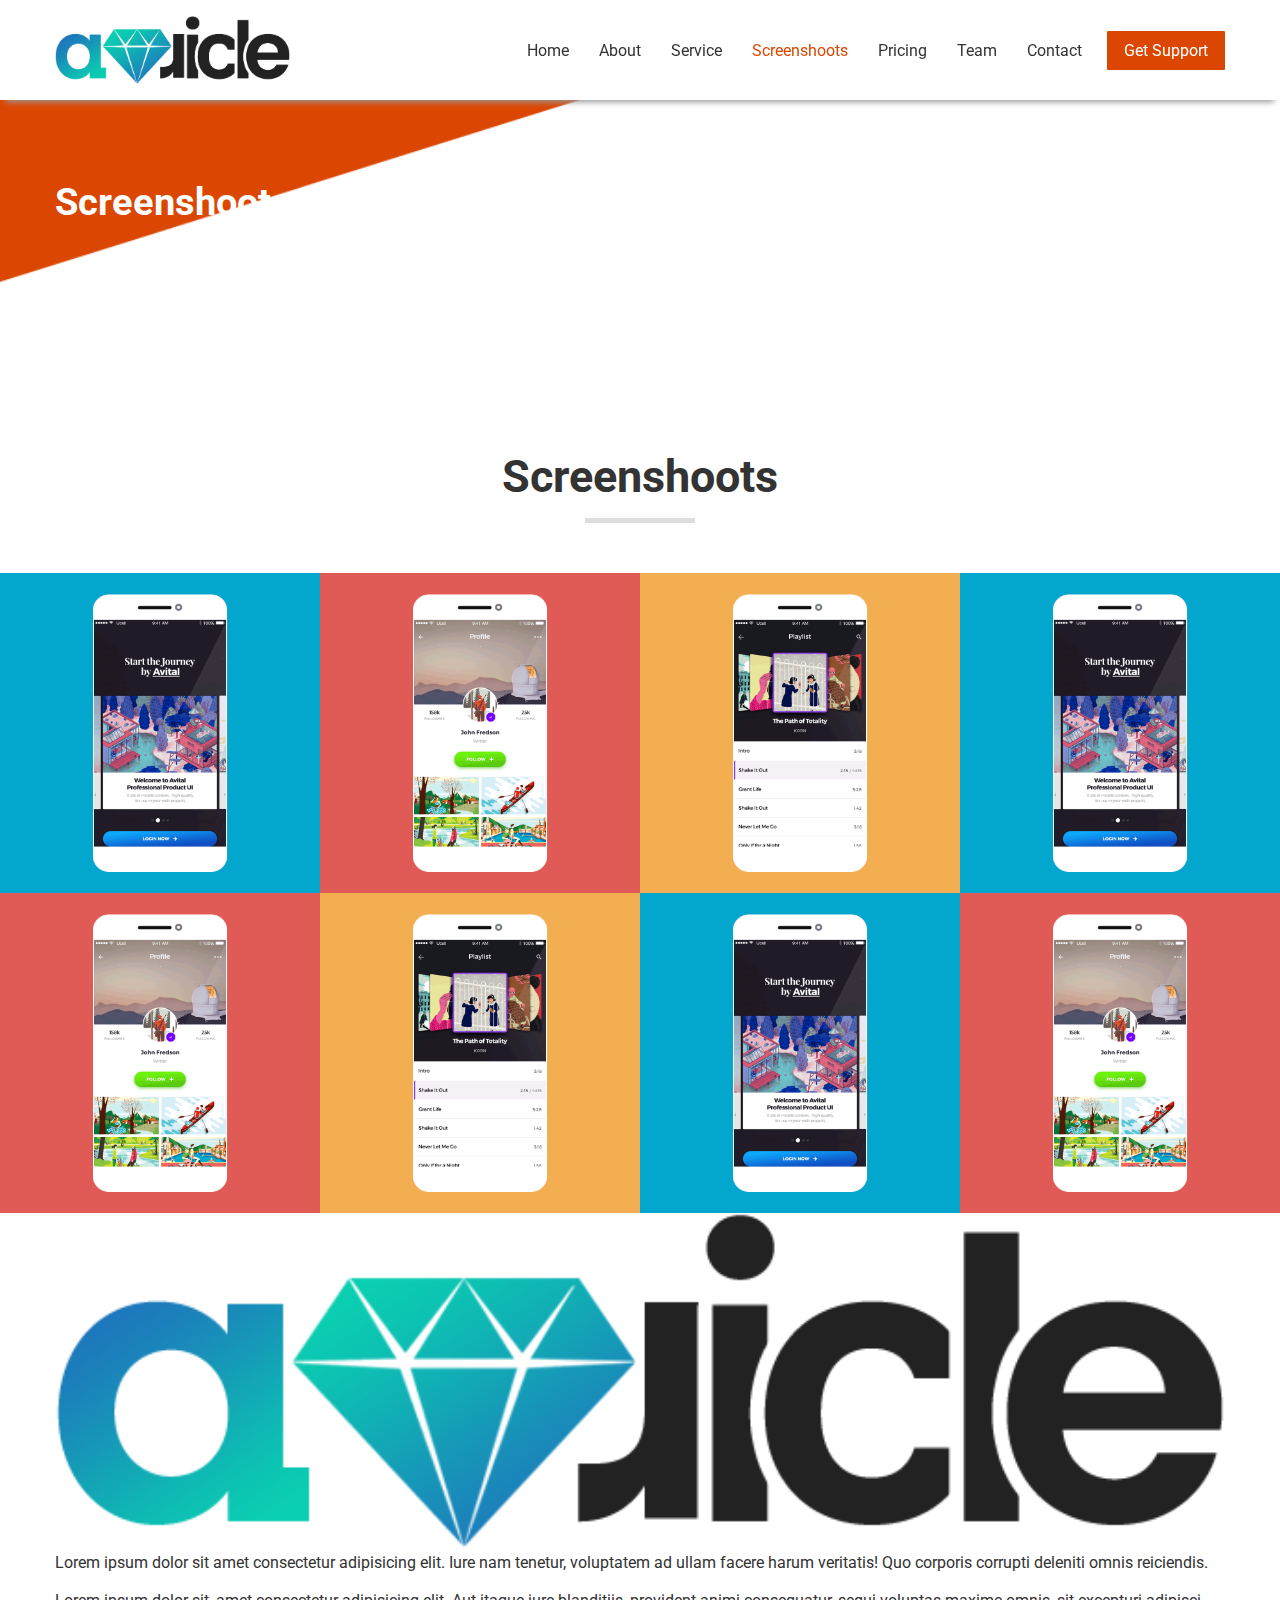
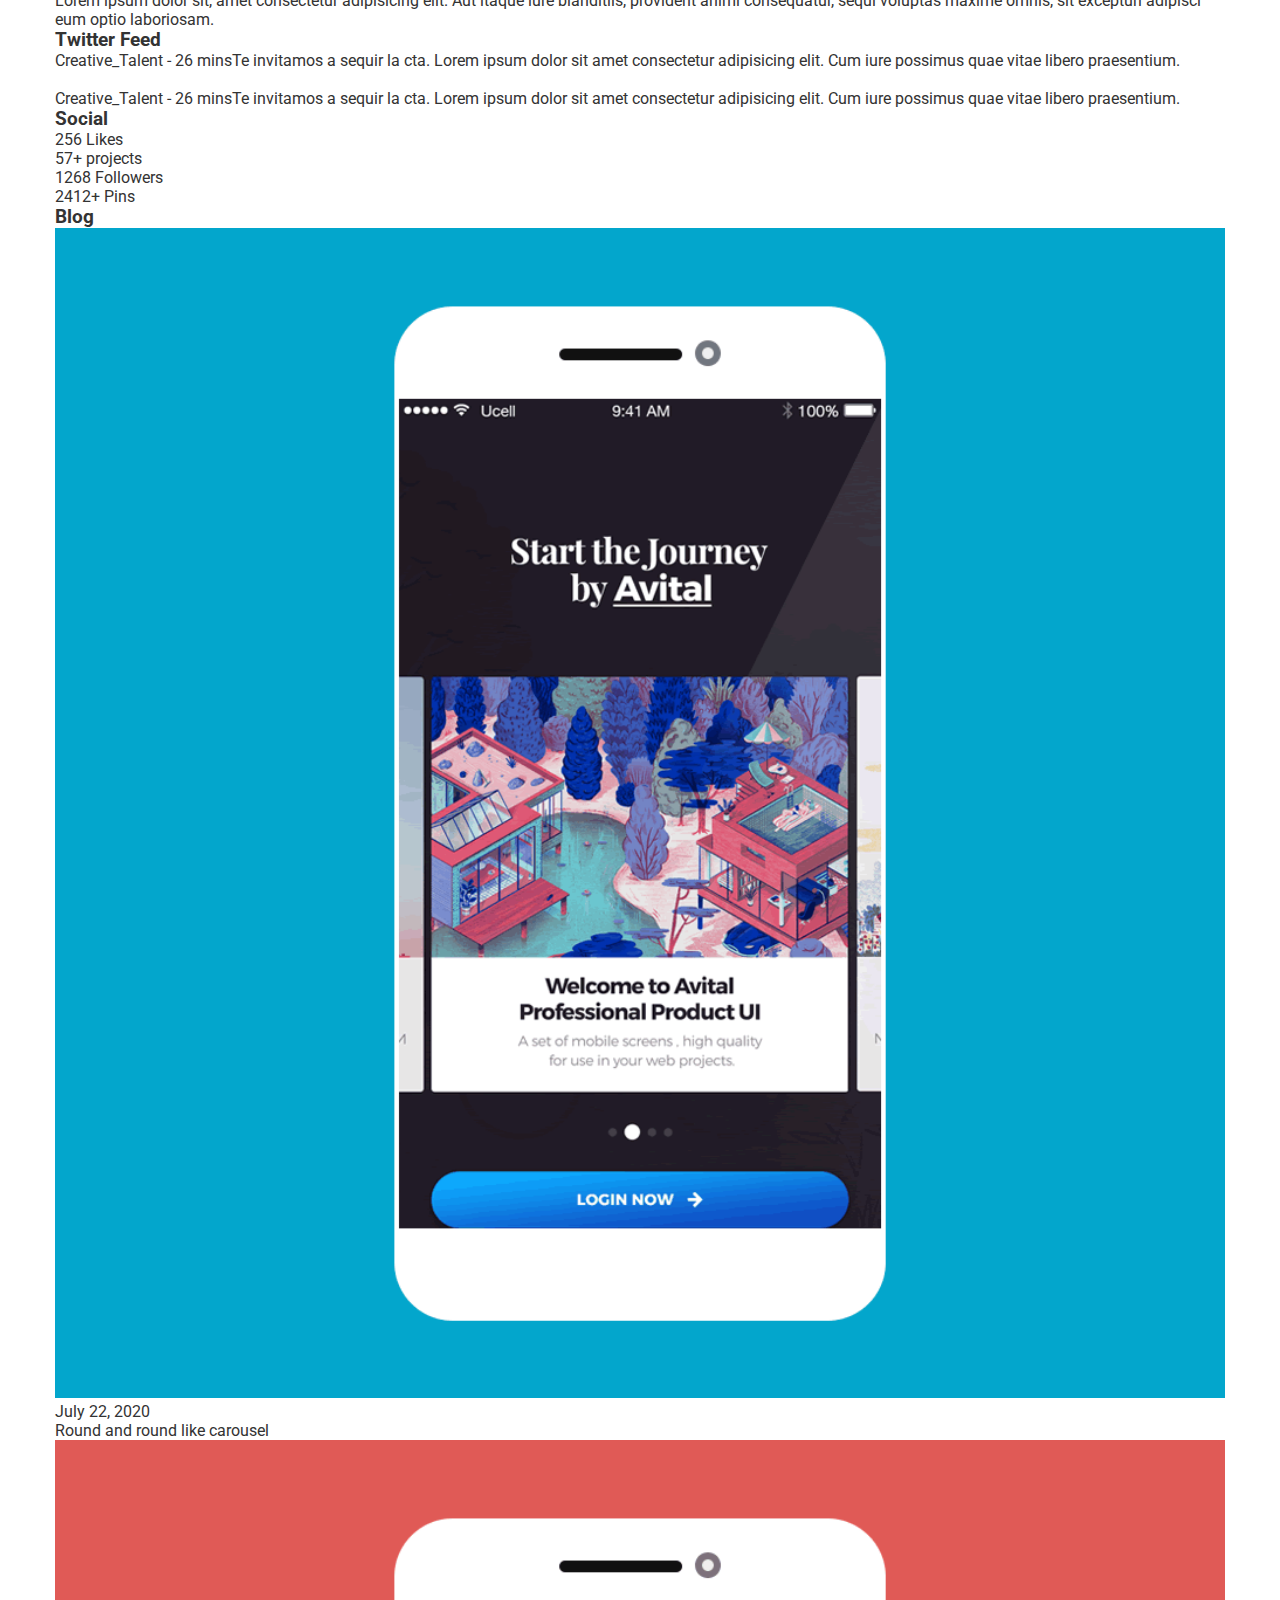
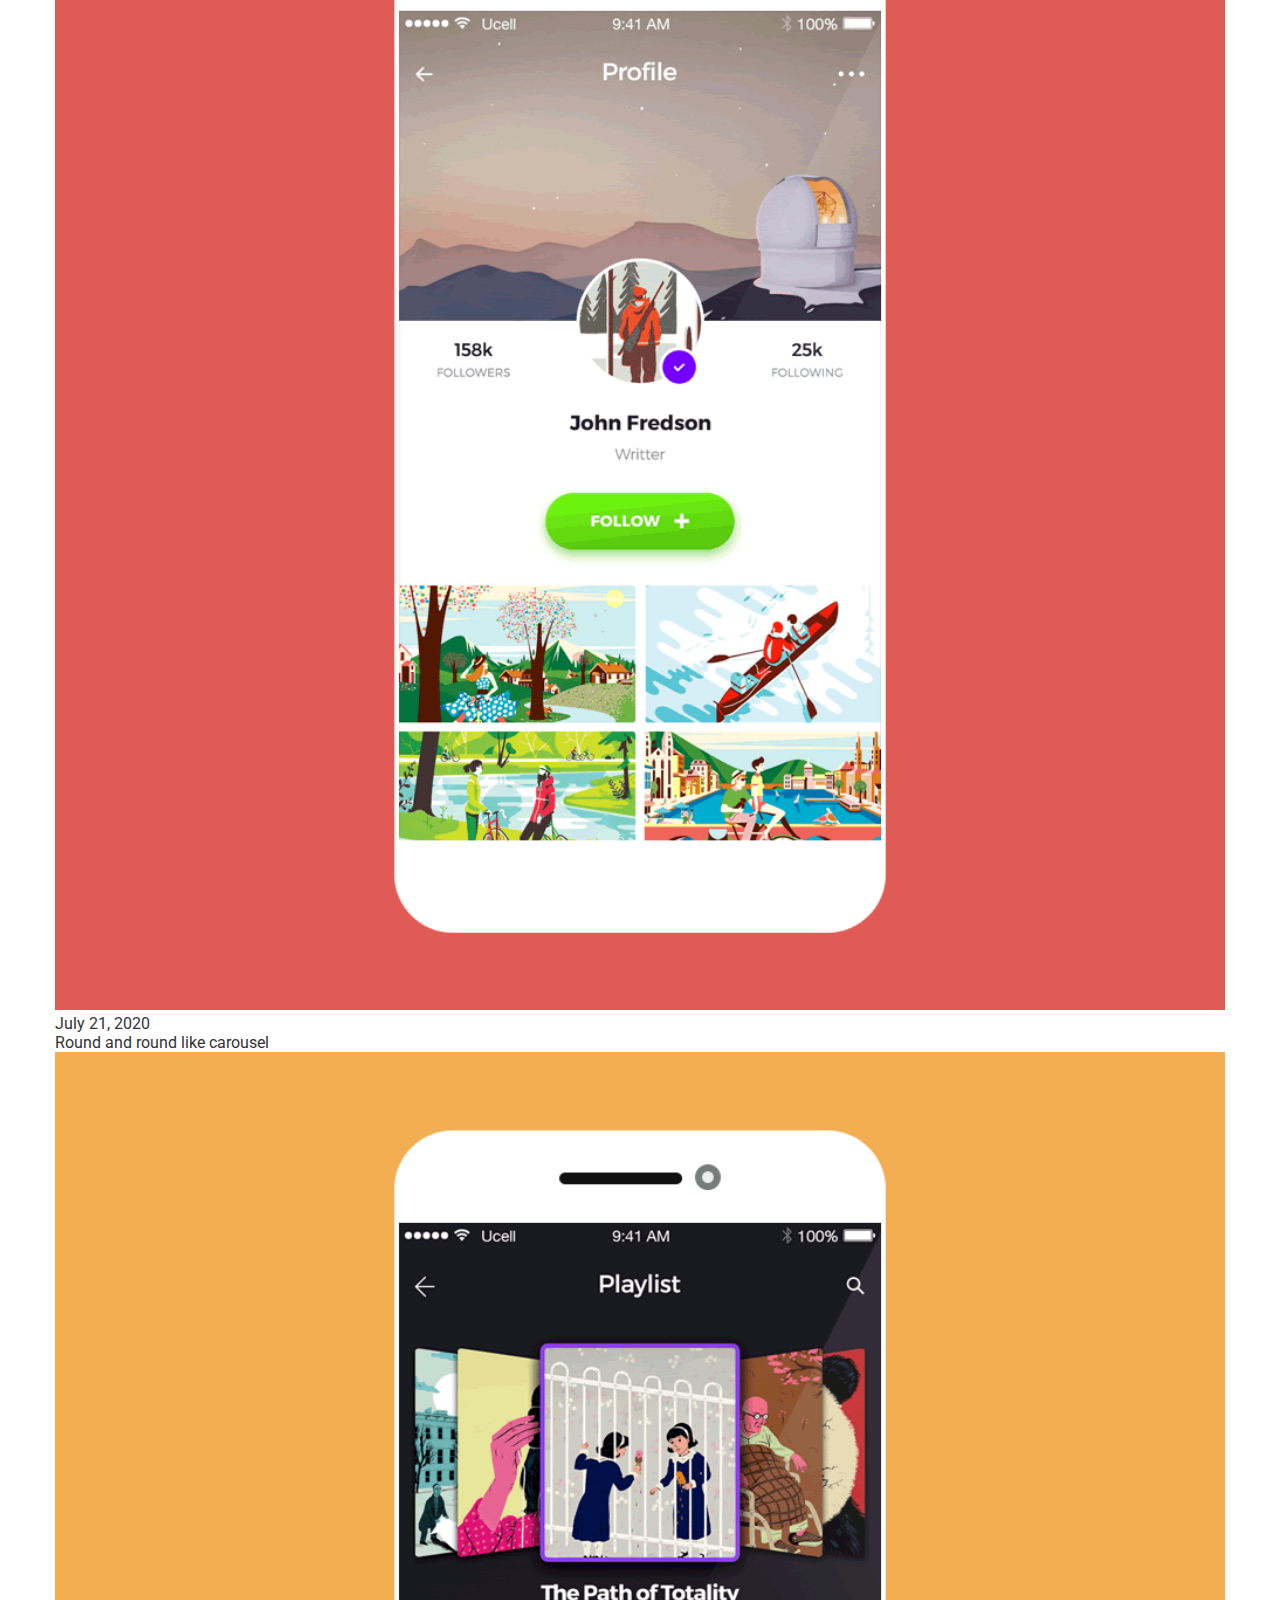
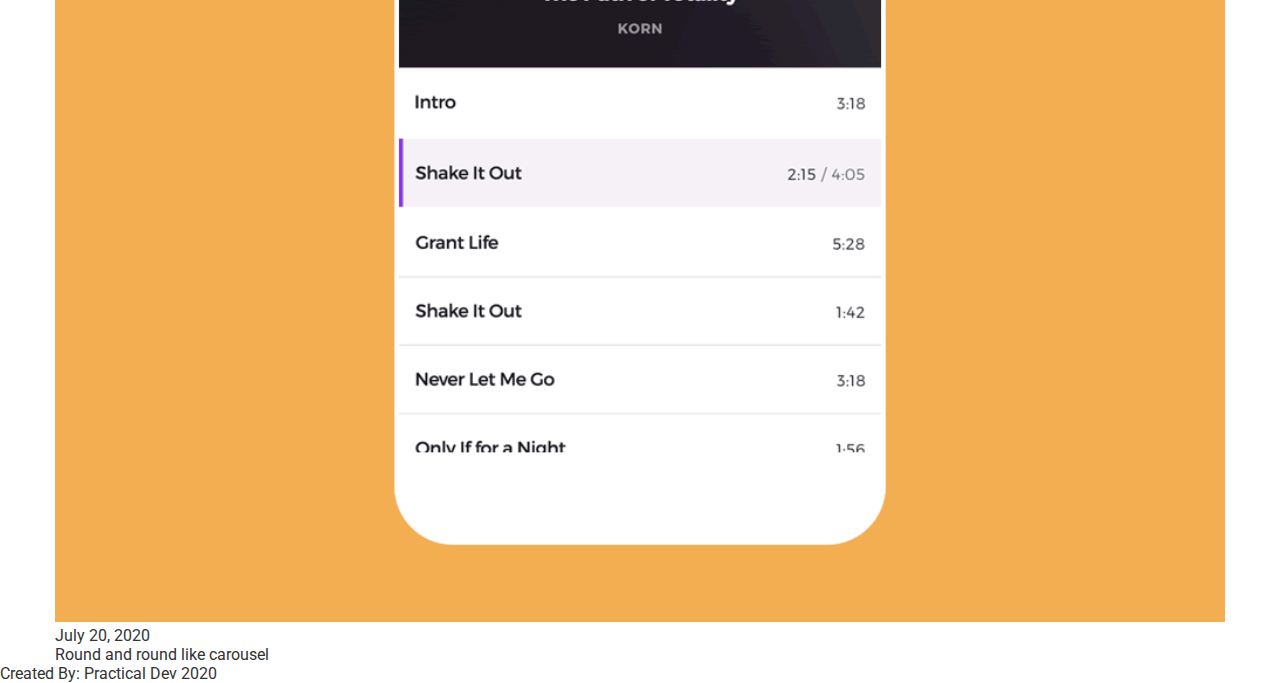
<file: screenshoots.html>
<!DOCTYPE html>
<html lang="en">
  <head>
    <meta charset="UTF-8" />
    <meta name="viewport" content="width=device-width, initial-scale=1.0" />
    <title>HTML & CSS - Auricle Website</title>
    <!-- FONTAWESOME -->
    <link
      rel="stylesheet"
      href="https://cdnjs.cloudflare.com/ajax/libs/font-awesome/5.14.0/css/all.min.css"
      integrity="sha512-1PKOgIY59xJ8Co8+NE6FZ+LOAZKjy+KY8iq0G4B3CyeY6wYHN3yt9PW0XpSriVlkMXe40PTKnXrLnZ9+fkDaog=="
      crossorigin="anonymous"
    />
    <link rel="stylesheet" href="style.css" />
  </head>
  <body>
    <header>
      <nav class="navbar container">
        <div class="navbar-top">
          <img src="images/logo.png" alt="Logo Header" class="logo" />
          <div class="menu-toggle">
            <i class="fas fa-bars"></i>
          </div>
        </div>
        <ul class="nav-list">
          <li><a href="index.html">Home</a></li>
          <li><a href="about.html">About</a></li>
          <li><a href="services.html">Service</a></li>
          <li><a href="screenshoots.html" class="active">Screenshoots</a></li>
          <li><a href="pricing.html">Pricing</a></li>
          <li><a href="team.html">Team</a></li>
          <li><a href="contact.html">Contact</a></li>
        </ul>
        <div class="navbar-button">
          <div class="btn">Get Support</div>
        </div>
      </nav>
    </header>
    <div class="sidebar">
      <ul class="sidebar-nav-list">
        <li><a href="index.html">Home</a></li>
        <li><a href="about.html">About</a></li>
        <li><a href="services.html">Service</a></li>
        <li><a href="screenshoots.html">Screenshoots</a></li>
        <li><a href="pricing.html">Pricing</a></li>
        <li><a href="team.html">Team</a></li>
        <li><a href="contact.html">Contact</a></li>
      </ul>
    </div>

    <main>
      <section class="page-banner">
        <div class="container">
          <h2>Screenshoots</h2>
        </div>
      </section>

      <section class="screenshoots">
        <h1 class="section-title center">Screenshoots</h1>
        <div class="screenshoots-grid">
          <img src="images/scr1.png" alt="scr1" />
          <img src="images/scr2.png" alt="scr2" />
          <img src="images/scr3.png" alt="scr3" />
          <img src="images/scr1.png" alt="scr1" />
          <img src="images/scr2.png" alt="scr2" />
          <img src="images/scr3.png" alt="scr3" />
          <img src="images/scr1.png" alt="scr1" />
          <img src="images/scr2.png" alt="scr2" />
        </div>
      </section>
    </main>

    <footer>
      <div class="footer-top container">
        <div class="footer-item brand">
          <img
            src="images/logo.png"
            class="footer-logo"
            alt="footer logo"
          />
          <p>
            Lorem ipsum dolor sit amet consectetur adipisicing elit. Iure nam
            tenetur, voluptatem ad ullam facere harum veritatis! Quo corporis
            corrupti deleniti omnis reiciendis.
          </p>
          <br />
          <p>
            Lorem ipsum dolor sit, amet consectetur adipisicing elit. Aut itaque
            iure blanditiis, provident animi consequatur, sequi voluptas maxime
            omnis, sit excepturi adipisci eum optio laboriosam.
          </p>
        </div>

        <div class="footer-item">
          <h3>Twitter Feed</h3>
          <p>
            <i class="fab fa-twitter"></i>
            Creative_Talent - 26 minsTe invitamos a sequir la cta. Lorem ipsum
            dolor sit amet consectetur adipisicing elit. Cum iure possimus quae
            vitae libero praesentium.
          </p>
          <br />
          <p>
            <i class="fab fa-twitter"></i>
            Creative_Talent - 26 minsTe invitamos a sequir la cta. Lorem ipsum
            dolor sit amet consectetur adipisicing elit. Cum iure possimus quae
            vitae libero praesentium.
          </p>
        </div>

        <div class="footer-item social">
          <h3>Social</h3>
          <ul>
            <li>
              <i class="fab fa-facebook"></i>
              256 Likes
            </li>
            <li>
              <i class="fab fa-github"></i>
              57+ projects
            </li>
            <li>
              <i class="fab fa-instagram"></i>
              1268 Followers
            </li>
            <li>
              <i class="fab fa-pinterest"></i>
              2412+ Pins
            </li>
          </ul>
        </div>

        <div class="footer-item blog">
          <h3>Blog</h3>
          <div class="posts">
            <div class="post">
              <img src="images/scr1.png" alt="post image" />
              <div class="post-info">
                <p class="post-date">July 22, 2020</p>
                <p class="post-head">Round and round like carousel</p>
              </div>
            </div>

            <div class="post">
              <img src="images/scr2.png" alt="post image" />
              <div class="post-info">
                <p class="post-date">July 21, 2020</p>
                <p class="post-head">Round and round like carousel</p>
              </div>
            </div>

            <div class="post">
              <img src="images/scr3.png" alt="post image" />
              <div class="post-info">
                <p class="post-date">July 20, 2020</p>
                <p class="post-head">Round and round like carousel</p>
              </div>
            </div>
          </div>
        </div>
      </div>
      <div class="footer-bottom">
        <p>Created By: Practical Dev 2020</p>
      </div>
    </footer>

    <script>
      const menuToggleButton = document.querySelector('.menu-toggle');
      const sidebar = document.querySelector('.sidebar');
  
      menuToggleButton.addEventListener('click', () => {
        sidebar.classList.toggle('open')
      })
    </script>
  </body>
</html>
</file>
<file: style.css>
@import url("https://fonts.googleapis.com/css2?family=Roboto:wght@400&display=swap");

*,
*::before,
*::after {
    margin: 0px;
    padding: 0;
    -webkit-box-sizing: border-box;
    box-sizing: border-box;
}

body {
    font-family: "Roboto", sans-serif;
    color: #333;
}

ul {
    list-style: none;
}

a {
    text-decoration: none;
    color: #333;
}

img {
    width: 100%;
    height: auto;
}

.container {
    width: 1200px;
    max-width: 100%;
    margin-left: auto;
    margin-right: auto;
    padding-left: 15px;
    padding-right: 15px;
}

.btn {
    display: inline-block;
    padding: 10px 17px;
    background-color: #db4703;
    color: #ffffff;
    text-align: center;
    border-radius: 1px;
    cursor: pointer;
}

.btn:hover {
    background-color: #000000;
}

.bg-gradient {
    min-height: 420px;
    padding: 100px 0;
    background: url("images/bg_gradient.png") no-repeat;
    background-size: cover;
    background-position: center;
    position: relative;
}

@media (min-width: 576px) {
    .bg-gradient {
        padding: 150px 0;
    }
}

.bg-gradient::before,
.bg-gradient::after {
    content: "";
    width: 100%;
    height: 20px;
    display: block;
    position: absolute;
}

@media (min-width: 576px) {

    .bg-gradient::before,
    .bg-gradient::after {
        height: 120px;
    }
}

.bg-gradient::before {
    background: url("images/top_layer.png");
    background-size: 100% 100%;
    top: 0;
}

.bg-gradient::after {
    background: url("images/bottom_layer.png");
    background-size: 100% 100%;
    bottom: 0;
}

.section-title {
    margin-top: 50px;
    margin-bottom: 50px;
    font-size: 45px;
    color: #333333;
}

.section-title::after {
    content: "";
    width: 110px;
    height: 5px;
    margin: 15px 0 30px;
    background-color: #dddddd;
    display: block;
}

.section-title.center {
    text-align: center;
}

.section-title.center::after {
    margin-left: auto;
    margin-right: auto;
}

.section-title>span {
    color: #db4703;
}

header {
    position: fixed;
    top: 0;
    left: 0;
    width: 100%;
    z-index: 100;
    background: #ffffff;
    display: -webkit-box;
    display: -ms-flexbox;
    display: flex;
    -webkit-box-pack: center;
    -ms-flex-pack: center;
    justify-content: center;
    -webkit-box-align: center;
    -ms-flex-align: center;
    align-items: center;
    -webkit-box-orient: horizontal;
    -webkit-box-direction: normal;
    -ms-flex-direction: row;
    flex-direction: row;
    -ms-flex-wrap: wrap;
    flex-wrap: wrap;
    min-height: 100px;
    -webkit-box-shadow: 0 8px 6px -6px #999999;
    box-shadow: 0 8px 6px -6px #999999;
}

header .navbar {
    display: -webkit-box;
    display: -ms-flexbox;
    display: flex;
    -webkit-box-pack: justify;
    -ms-flex-pack: justify;
    justify-content: space-between;
    -webkit-box-align: stretch;
    -ms-flex-align: stretch;
    align-items: stretch;
    -webkit-box-orient: vertical;
    -webkit-box-direction: normal;
    -ms-flex-direction: column;
    flex-direction: column;
    -ms-flex-wrap: wrap;
    flex-wrap: wrap;
    height: 100%;
    padding-top: 10px;
    padding-bottom: 10px;
}

@media (min-width: 576px) {
    header .navbar {
        -webkit-box-orient: horizontal;
        -webkit-box-direction: normal;
        -ms-flex-direction: row;
        flex-direction: row;
        -webkit-box-align: center;
        -ms-flex-align: center;
        align-items: center;
    }
}

header .navbar-top {
    display: -webkit-box;
    display: -ms-flexbox;
    display: flex;
    -webkit-box-pack: justify;
    -ms-flex-pack: justify;
    justify-content: space-between;
    -webkit-box-align: center;
    -ms-flex-align: center;
    align-items: center;
    -webkit-box-orient: horizontal;
    -webkit-box-direction: normal;
    -ms-flex-direction: row;
    flex-direction: row;
    -ms-flex-wrap: wrap;
    flex-wrap: wrap;
    -webkit-box-flex: 1;
    -ms-flex: 1;
    flex: 1;
}

header .navbar-top img {
    max-width: 235px;
}

header .navbar .menu-toggle {
    display: -webkit-box;
    display: -ms-flexbox;
    display: flex;
    -webkit-box-pack: center;
    -ms-flex-pack: center;
    justify-content: center;
    -webkit-box-align: center;
    -ms-flex-align: center;
    align-items: center;
    -webkit-box-orient: horizontal;
    -webkit-box-direction: normal;
    -ms-flex-direction: row;
    flex-direction: row;
    -ms-flex-wrap: wrap;
    flex-wrap: wrap;
    padding: 5px;
    color: #db4703;
    border: 2px solid #db4703;
    border-radius: 5px;
    font-size: 25px;
    cursor: pointer;
}

@media (min-width: 992px) {
    header .navbar .menu-toggle {
        display: none;
    }
}

header .navbar .nav-list {
    display: none;
}

@media (min-width: 992px) {
    header .navbar .nav-list {
        display: -webkit-box;
        display: -ms-flexbox;
        display: flex;
    }
}

header .navbar .nav-list a {
    padding: 5px 15px;
}

header .navbar .nav-list a:hover {
    color: #db4703;
}

header .navbar .nav-list .active {
    color: #db4703;
}

header .navbar .navbar-button {
    margin-top: 10px;
}

@media (min-width: 576px) {
    header .navbar .navbar-button {
        margin: 0 0 0 10px;
    }
}

header .navbar .navbar-button .btn {
    display: block;
}

.sidebar {
    position: fixed;
    left: -992px;
    top: 136.6px;
    z-index: 999;
    width: 100%;
    height: calc(100vh - 136.6px);
    background-color: #db4703;
    opacity: 0.3;
    -webkit-transition: all 0.5s ease-in-out;
    transition: all 0.5s ease-in-out;
}

.sidebar.open {
    left: 0;
    opacity: 1;
}

@media (min-width: 576px) {
    .sidebar {
        top: 100px;
        height: calc(100vh - 100px);
    }
}

@media (min-width: 992px) {
    .sidebar {
        display: none;
    }
}

.sidebar-nav-list {
    padding: 10px;
}

.sidebar-nav-list li {
    padding: 10px;
    text-align: center;
}

.sidebar-nav-list li a {
    color: #ffffff;
    padding: 5px;
    font-size: 19px;
}

.sidebar-nav-list li a:hover {
    color: #db4703;
}

main {
    margin-top: 136.6px;
}

@media (min-width: 576px) {
    main {
        margin-top: 100px;
    }
}

.banner {
    min-height: 450px;
    background: url("images/slide1.png") no-repeat;
    background-size: cover;
    background-position: center;
    text-align: center;
    overflow: hidden;
}

@media (min-width: 768px) {
    .banner {
        display: -webkit-box;
        display: -ms-flexbox;
        display: flex;
        -webkit-box-pack: stretch;
        -ms-flex-pack: stretch;
        justify-content: stretch;
        -webkit-box-align: center;
        -ms-flex-align: center;
        align-items: center;
        -webkit-box-orient: horizontal;
        -webkit-box-direction: normal;
        -ms-flex-direction: row;
        flex-direction: row;
        -ms-flex-wrap: wrap;
        flex-wrap: wrap;
    }
}

.banner .container {
    display: -ms-grid;
    display: grid;
    grid-gap: 10px;
    /* -ms-grid-columns: (1fr)[1]; */
    grid-template-columns: repeat(1, 1fr);
}

@media (min-width: 768px) {
    .banner .container {
        display: -ms-grid;
        display: grid;
        grid-gap: 10px;
        /* -ms-grid-columns: (1fr)[2]; */
        grid-template-columns: repeat(2, 1fr);
    }
}

.banner .container .banner-content {
    font-size: 30px;
    color: #ffffff;
}

@media (min-width: 768px) {
    .banner .container .banner-content {
        display: -webkit-box;
        display: -ms-flexbox;
        display: flex;
        -webkit-box-pack: center;
        -ms-flex-pack: center;
        justify-content: center;
        -webkit-box-align: center;
        -ms-flex-align: center;
        align-items: center;
        -webkit-box-orient: vertical;
        -webkit-box-direction: normal;
        -ms-flex-direction: column;
        flex-direction: column;
        -ms-flex-wrap: wrap;
        flex-wrap: wrap;
    }
}

.banner .container .banner-content h2,
.banner .container .banner-content p,
.banner .container .banner-content .btn {
    margin: 25px 0;
}

.banner .container .banner-content .btn {
    background-color: #ffffff;
    color: #db4703;
    font-size: 18px;
    border: 1px solid #db4703;
}

.banner .container .banner-content .btn:hover {
    background-color: #000000;
    color: #ffffff;
}

@media (min-width: 768px) {
    .banner .container .banner-image {
        width: 165%;
        margin-top: 100px;
    }
}

.about {
    margin: 50px 0;
}

.about-items {
    text-align: center;
}

.about-items .about-item {
    margin-bottom: 20px;
}

@media (min-width: 576px) {
    .about-items .about-item {
        display: -ms-grid;
        display: grid;
        grid-gap: 20px;
        /* -ms-grid-columns: (1fr)[2]; */
        grid-template-columns: repeat(2, 1fr);
    }

    .about-items .about-item:nth-child(even) .about-item-image {
        -webkit-box-ordinal-group: 0;
        -ms-flex-order: -1;
        order: -1;
    }
}

.about-items .about-item-content h1 {
    margin: 10px 0 20px;
    font-size: 35px;
    background: -webkit-gradient(linear, left top, right top, from(#db4703), to(#db4703));
    background: linear-gradient(to right, #db4703 0%, #db4703 100%);
    background-clip: text;
    -webkit-background-clip: text;
    -webkit-text-fill-color: transparent;
}

.about-items .about-item-content p {
    margin: 10px 0;
}

@media (min-width: 576px) {
    .about-items .about-item-content {
        display: -webkit-box;
        display: -ms-flexbox;
        display: flex;
        -webkit-box-pack: center;
        -ms-flex-pack: center;
        justify-content: center;
        -webkit-box-align: start;
        -ms-flex-align: start;
        align-items: flex-start;
        -webkit-box-orient: vertical;
        -webkit-box-direction: normal;
        -ms-flex-direction: column;
        flex-direction: column;
        -ms-flex-wrap: wrap;
        flex-wrap: wrap;
    }
}

.about-items .about-item-image img {
    max-width: 300px;
}

@media (min-width: 576px) {
    .services .container {
        display: -ms-grid;
        display: grid;
        grid-gap: 15px;
        /* -ms-grid-columns: (1fr)[2]; */
        grid-template-columns: repeat(2, 1fr);
    }
}

@media (min-width: 768px) {
    .services .container {
        display: -ms-grid;
        display: grid;
        grid-gap: 20px;
        /* -ms-grid-columns: (1fr)[3]; */
        grid-template-columns: repeat(3, 1fr);
    }
}

.services .container .service {
    padding: 25px;
    margin: 80px 0;
    background-color: #ffffff;
    text-align: center;
}

.services .container .service-icon {
    width: 125px;
    height: 125px;
    margin: -85px 0 30px;
    padding: 5px;
    border: 5px solid #eeeeee;
    border-radius: 50%;
    background-color: #ffffff;
}

@media (min-width: 768px) {
    .services .container .service-icon {
        width: 160px;
        height: 160px;
        margin: -110px 0 30px;
    }
}

.services .container .service p {
    padding: 50px;
}

.services .container .service a {
    color: #333333;
}

.features {
    margin: 50px 0;
}

@media (min-width: 768px) {
    .features-grid {
        display: -ms-grid;
        display: grid;
        grid-gap: 50px;
        /* -ms-grid-columns: (1fr)[3]; */
        grid-template-columns: repeat(3, 1fr);
    }
}

.features-grid .feature-item {
    display: -webkit-box;
    display: -ms-flexbox;
    display: flex;
    -webkit-box-pack: start;
    -ms-flex-pack: start;
    justify-content: flex-start;
    -webkit-box-align: center;
    -ms-flex-align: center;
    align-items: center;
    -webkit-box-orient: horizontal;
    -webkit-box-direction: normal;
    -ms-flex-direction: row;
    flex-direction: row;
    -ms-flex-wrap: nowrap;
    flex-wrap: nowrap;
    margin-bottom: 20px;
    padding: 20px 0;
    border-bottom: 1px solid #dddddd;
}

.features-grid .feature-item-icon {
    padding: 20px;
    margin-right: 20px;
    border: 2px solid #db4703;
    border-radius: 50%;
    text-align: center;
    color: #db4703;
}

.features-grid .feature-item-icon i {
    width: 45px;
    font-size: 40px;
}

.features-grid .feature-item-icon:hover {
    background-color: #db4703;
    color: #ffffff;
    border-color: #db4703;
}

.features-grid .feature-image {
    max-width: 200px;
    margin: auto;
}

@media (min-width: 768px) {
    .features-grid .feature-image {
        max-width: 350px;
    }
}

.steps {
    margin: 50px 0;
    color: #ffffff;
}

.steps .section-title {
    color: #ffffff;
}

.steps .step-list {
    text-align: center;
}

@media (min-width: 576px) {
    .steps .step-list {
        display: -ms-grid;
        display: grid;
        grid-gap: 10px;
        /* -ms-grid-columns: (1fr)[2]; */
        grid-template-columns: repeat(2, 1fr);
    }
}

@media (min-width: 768px) {
    .steps .step-list {
        display: -ms-grid;
        display: grid;
        grid-gap: 20px;
        /* -ms-grid-columns: (1fr)[4]; */
        grid-template-columns: repeat(4, 1fr);
    }
}

.steps .step-list .step-item {
    margin: 30px 0;
}

.steps .step-list .step-item i {
    font-size: 60px;
    margin-bottom: 20px;
}

.steps .step-list .step-item p {
    font-size: 25px;
}

.table-price {
    margin: 100px 0;
}

@media (min-width: 576px) {
    .table-price .price-grid {
        display: -ms-grid;
        display: grid;
        grid-gap: 20px;
        /* -ms-grid-columns: (1fr)[2]; */
        grid-template-columns: repeat(2, 1fr);
    }
}

@media (min-width: 768px) {
    .table-price .price-grid {
        display: -ms-grid;
        display: grid;
        grid-gap: 30px;
        /* -ms-grid-columns: (1fr)[3]; */
        grid-template-columns: repeat(3, 1fr);
    }
}

.table-price .price-grid .price-card {
    padding: 15px;
    margin-bottom: 30px;
    text-align: center;
    border: 1px solid #dddddd;
}

.table-price .price-grid .price-card:nth-child(2) h2 {
    background-color: #db4703;
}

.table-price .price-grid .price-card:nth-child(2) .btn {
    background-color: #db4703;
}

.table-price .price-grid .price-card:nth-child(2) .btn:hover {
    background-color: #000000;
    color: #ffffff;
}

.table-price .price-grid .price-card h2 {
    padding: 30px;
    margin-bottom: 15px;
    background-color: #db4703;
    color: #ffffff;
    text-transform: uppercase;
}

.table-price .price-grid .price-card .price {
    padding: 10px 10px 20px;
    margin: 10px 50px;
    color: #db4703;
    border-bottom: 1px solid #dddddd;
}

.table-price .price-grid .price-card .price p {
    font-size: 40px;
}

.table-price .price-grid .price-card .price small {
    font-size: 20px;
}

.table-price .price-grid .price-card .card-list {
    padding: 30px 0;
}

.table-price .price-grid .price-card .card-list li {
    font-size: 20px;
    color: #333333;
    line-height: 3;
}

.contact {
    background-color: #000000;
    color: #ffffff;
}

@media (min-width: 768px) {
    .contact {
        display: -ms-grid;
        display: grid;
        grid-gap: 0px;
        /* -ms-grid-columns: (1fr)[2]; */
        grid-template-columns: repeat(2, 1fr);
    }
}

.contact .google-map {
    width: 100%;
    min-height: 400px;
}

.contact .contact-form {
    width: 500px;
    max-width: 100%;
    padding: 25px;
    margin: auto;
}

.contact .contact-form .section-title {
    color: #ffffff;
}

.contact .contact-form p {
    margin: 40px 0;
}

.contact .contact-form input,
.contact .contact-form textarea {
    display: block;
    width: 100%;
    margin: 10px 0;
    padding: 13px;
    border: none;
    outline: none;
}

.contact .contact-form .btn {
    background-color: #db4703;
}

.contact .contact-form .btn:hover {
    background-color: #ffffff;
}

/* .footer-top {
    padding-top: 70px;
    padding-bottom: 40px;
}

@media (min-width: 576px) {
    .footer-top {
        display: -ms-grid;
        display: grid;
        grid-gap: 20px;
        grid-template-columns: repeat(2, 1fr);
    }
}

@media (min-width: 768px) {
    .footer-top {
        display: -ms-grid;
        display: grid;
        grid-gap: 40px;
        grid-template-columns: repeat(4, 1fr);
    }
}

.footer-top .footer-item {
    margin-bottom: 50px;
}

.footer-top .footer-item h3 {
    margin-bottom: 20px;
    color: #333333;
}

.footer-top .brand .footer-logo {
    width: 75%;
    margin-bottom: 30px;
}

.footer-top .social li {
    padding: 20px 0;
    border-bottom: 1px dashed #dddddd;
    cursor: pointer;
}

.footer-top .social li i {
    margin-right: 10px;
}

.footer-top .social li:hover {
    color: #db4703;
}

.footer-top .blog .post {
    display: -webkit-box;
    display: -ms-flexbox;
    display: flex;
    margin-bottom: 10px;
}

.footer-top .blog .post img {
    max-width: 100px;
    margin-right: 15px;
}

.footer-top .blog .post-date {
    margin-bottom: 10px;
}

.footer-top .blog .post-head {
    color: #333333;
}

.footer-bottom {
    padding: 20px;
    background-color: #db4703;
    color: #ffffff;
    text-align: center;
} */

.page-banner {
    display: -webkit-box;
    display: -ms-flexbox;
    display: flex;
    -webkit-box-pack: start;
    -ms-flex-pack: start;
    justify-content: flex-start;
    -webkit-box-align: start;
    -ms-flex-align: start;
    align-items: flex-start;
    -webkit-box-orient: horizontal;
    -webkit-box-direction: normal;
    -ms-flex-direction: row;
    flex-direction: row;
    -ms-flex-wrap: wrap;
    flex-wrap: wrap;
    width: 100%;
    height: 150px;
    position: relative;
    padding-top: 20px;
    background: url("images/slide1.png") no-repeat;
    background-size: cover;
    background-position: bottom center;
    font-size: 25px;
    color: #ffffff;
}

@media (min-width: 576px) {
    .page-banner {
        height: 200px;
        padding-top: 50px;
    }
}

@media (min-width: 768px) {
    .page-banner {
        height: 250px;
        padding-top: 80px;
    }
}

@media (min-width: 992px) {
    .page-banner {
        height: 300px;
    }
}

.screenshoots-grid {
    display: -ms-grid;
    display: grid;
    grid-gap: 0px;
    /* -ms-grid-columns: (1fr)[2]; */
    grid-template-columns: repeat(2, 1fr);
}

@media (min-width: 768px) {
    .screenshoots-grid {
        display: -ms-grid;
        display: grid;
        grid-gap: 0px;
        /* -ms-grid-columns: (1fr)[4]; */
        grid-template-columns: repeat(4, 1fr);
    }
}

@media (min-width: 576px) {
    .team .container {
        display: -ms-grid;
        display: grid;
        grid-gap: 20px;
        /* -ms-grid-columns: (1fr)[2]; */
        grid-template-columns: repeat(2, 1fr);
    }
}

@media (min-width: 768px) {
    .team .container {
        display: -ms-grid;
        display: grid;
        grid-gap: 40px;
        /* -ms-grid-columns: (1fr)[4]; */
        grid-template-columns: repeat(4, 1fr);
    }
}

.team .container .team-card {
    max-width: 300px;
    margin: 0 auto 20px;
    text-align: center;
}

.team .container .team-card .card-text {
    padding: 20px;
    line-height: 2;
}

.team .container .team-card .card-text h3 {
    color: #db4703;
}

/* Footer */
.footer {
    background-color: #db4703;
    color: white !important;
    padding: auto 40%;
}

.copyright {
    background-color: #b63b02;
}
</file>
